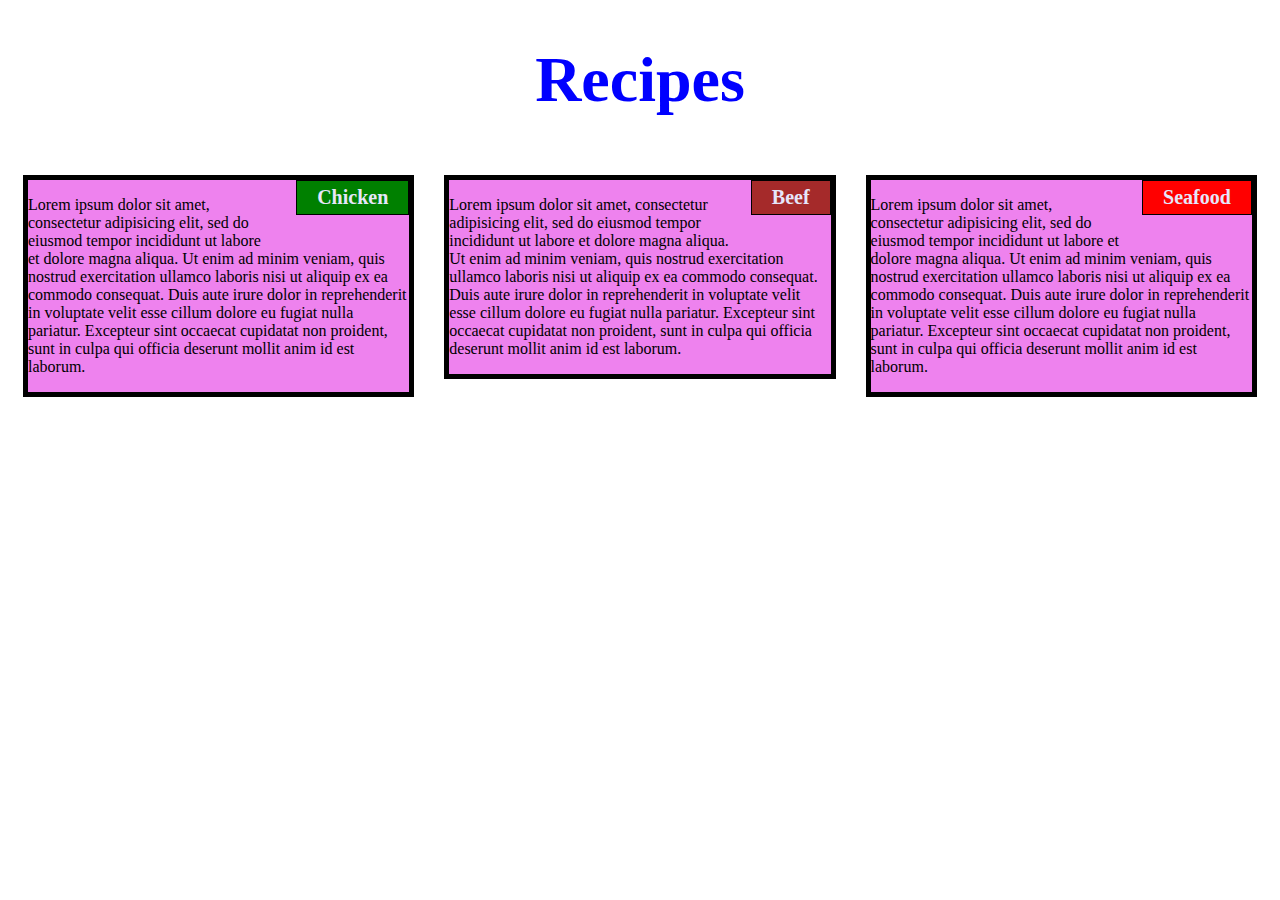
<file: mod2_solution/index.html>
<!DOCTYPE html>
<html lang="en" dir="ltr">
  <head>
    <meta charset="utf-8">
    <meta name="viewport" content="width=device-width, initial-scale=1.0">
    <title>Ethan's Module 2 Page</title>
    <link rel="stylesheet" type="text/css" href="https://ethan-briggs.github.io/mod2_solution/css/style.css">
  </head>
  <body>
    <h1>Recipes</h1>
<div class="row">

    <div class="col-lg-4 col-md-6 col-sm-12">
      <section>
         <h2 id="Chicken">Chicken</h2>
         <p id="p1">Lorem ipsum dolor sit amet, consectetur adipisicing elit, sed do eiusmod tempor incididunt ut labore et dolore magna aliqua. Ut enim ad minim veniam, quis nostrud exercitation ullamco laboris nisi ut aliquip ex ea commodo consequat. Duis aute irure dolor in reprehenderit in voluptate velit esse cillum dolore eu fugiat nulla pariatur. Excepteur sint occaecat cupidatat non proident, sunt in culpa qui officia deserunt mollit anim id est laborum.</p>
       </section>
    </div>

    <div class="col-lg-4 col-md-6 col-sm-12">
      <section>
        <h2 id="Beef">Beef</h2>
        <p id="p2">Lorem ipsum dolor sit amet, consectetur adipisicing elit, sed do eiusmod tempor incididunt ut labore et dolore magna aliqua. Ut enim ad minim veniam, quis nostrud exercitation ullamco laboris nisi ut aliquip ex ea commodo consequat. Duis aute irure dolor in reprehenderit in voluptate velit esse cillum dolore eu fugiat nulla pariatur. Excepteur sint occaecat cupidatat non proident, sunt in culpa qui officia deserunt mollit anim id est laborum.</p>
      </section>
    </div>

    <div class="col-lg-4 col-md-12 col-sm-12">
      <section>
        <h2 id="Seafood">Seafood</h2>
        <p id="p3">Lorem ipsum dolor sit amet, consectetur adipisicing elit, sed do eiusmod tempor incididunt ut labore et dolore magna aliqua. Ut enim ad minim veniam, quis nostrud exercitation ullamco laboris nisi ut aliquip ex ea commodo consequat. Duis aute irure dolor in reprehenderit in voluptate velit esse cillum dolore eu fugiat nulla pariatur. Excepteur sint occaecat cupidatat non proident, sunt in culpa qui officia deserunt mollit anim id est laborum.</p>
      </section>
    </div>

</div>

  </body>
</html>
</file>
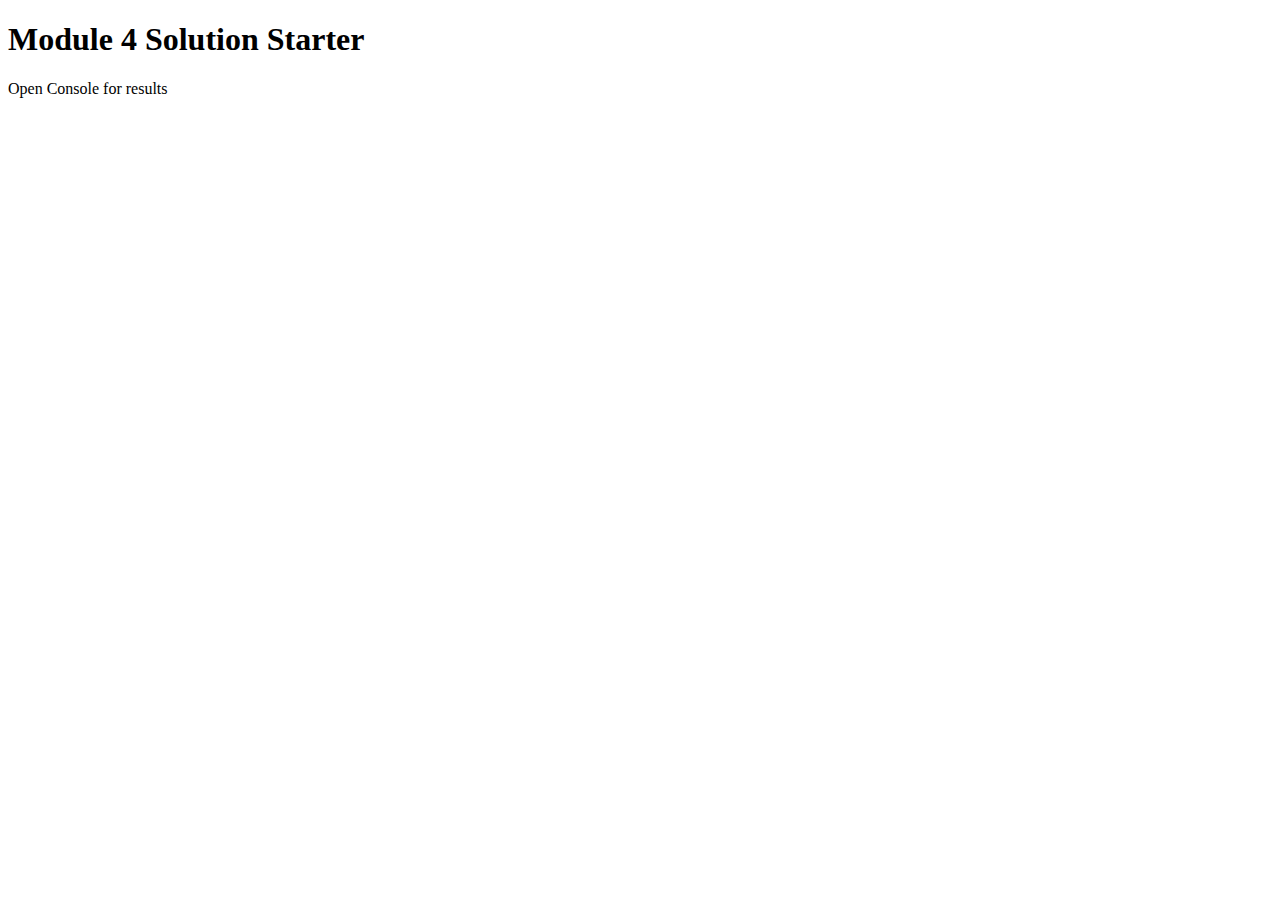
<file: mod4_solution/index.html>
<!DOCTYPE html>
<html>
  <head>
    <meta charset="utf-8" />
    <title>Module 4 Solution Starter</title>
    <script>
      var names = []; // DO NOT REMOVE
    </script>
    <script src="javascript/SpeakHello.js"></script>
    <script src="javascript/SpeakGoodbye.js"></script>
    <script src="javascript/script.js"></script>
  </head>
  <body>
    <h1>Module 4 Solution Starter</h1>
    <p>Open Console for results</p>
  </body>
</html>
</file>
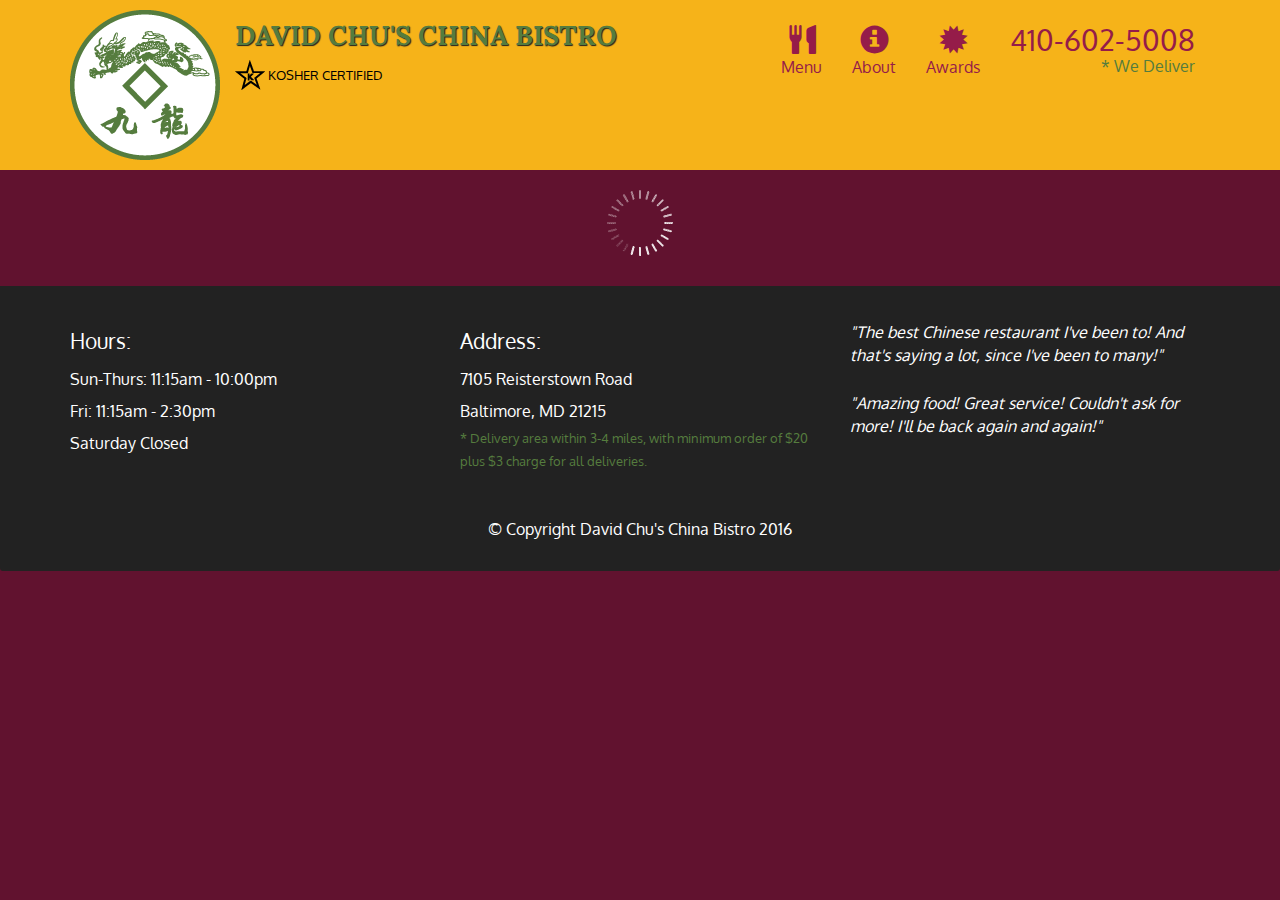
<file: mod5_solution/index.html>
<!doctype html>
<html lang="en">
  <head>
    <meta charset="utf-8">
    <meta http-equiv="X-UA-Compatible" content="IE=edge">
    <meta name="viewport" content="width=device-width, initial-scale=1">
    <title>David Chu's China Bistro</title>
    <link rel="stylesheet" href="css/bootstrap.min.css">
    <link rel="stylesheet" href="css/styles.css">
    <link href='https://fonts.googleapis.com/css?family=Oxygen:400,300,700' rel='stylesheet' type='text/css'>
    <link href='https://fonts.googleapis.com/css?family=Lora' rel='stylesheet' type='text/css'>
  </head>
<body>
  <header>
    <nav id="header-nav" class="navbar navbar-default">
      <div class="container">
        <div class="navbar-header">
          <a href="index.html" class="pull-left visible-md visible-lg">
            <div id="logo-img" alt="Logo image"></div>
          </a>

          <div class="navbar-brand">
            <a href="index.html"><h1>David Chu's China Bistro</h1></a>
            <p>
              <img src="images/star-k-logo.png" alt="Kosher certification">
              <span>Kosher Certified</span>
            </p>
          </div>

          <button id="navbarToggle" type="button" class="navbar-toggle collapsed" data-toggle="collapse" data-target="#collapsable-nav" aria-expanded="false">
            <span class="sr-only">Toggle navigation</span>
            <span class="icon-bar"></span>
            <span class="icon-bar"></span>
            <span class="icon-bar"></span>
          </button>
        </div>
        
        <div id="collapsable-nav" class="collapse navbar-collapse">
           <ul id="nav-list" class="nav navbar-nav navbar-right">
            <li id="navHomeButton" class="visible-xs active">
              <a href="index.html">
                <span class="glyphicon glyphicon-home"></span> Home</a>
            </li>
            <li id="navMenuButton">
              <a href="#" onclick="$dc.loadMenuCategories();">
                <span class="glyphicon glyphicon-cutlery"></span><br class="hidden-xs"> Menu</a>
            </li>
            <li>
              <a href="#">
                <span class="glyphicon glyphicon-info-sign"></span><br class="hidden-xs"> About</a>
            </li>
            <li>
              <a href="#">
                <span class="glyphicon glyphicon-certificate"></span><br class="hidden-xs"> Awards</a>
            </li>
            <li id="phone" class="hidden-xs">
              <a href="tel:410-602-5008">
                <span>410-602-5008</span></a><div>* We Deliver</div>
            </li>
          </ul><!-- #nav-list -->
        </div><!-- .collapse .navbar-collapse -->
      </div><!-- .container -->
    </nav><!-- #header-nav -->
  </header>

  <div id="call-btn" class="visible-xs">
    <a class="btn" href="tel:410-602-5008">
    <span class="glyphicon glyphicon-earphone"></span>
    410-602-5008
    </a>
  </div>
  <div id="xs-deliver" class="text-center visible-xs">* We Deliver</div>

  <div id="main-content" class="container"></div>

  <footer class="panel-footer">
    <div class="container">
      <div class="row">
        <section id="hours" class="col-sm-4">
          <span>Hours:</span><br>
          Sun-Thurs: 11:15am - 10:00pm<br>
          Fri: 11:15am - 2:30pm<br>
          Saturday Closed
          <hr class="visible-xs">
        </section>
        <section id="address" class="col-sm-4">
          <span>Address:</span><br>
          7105 Reisterstown Road<br>
          Baltimore, MD 21215
          <p>* Delivery area within 3-4 miles, with minimum order of $20 plus $3 charge for all deliveries.</p>
          <hr class="visible-xs">
        </section>
        <section id="testimonials" class="col-sm-4">
          <p>"The best Chinese restaurant I've been to! And that's saying a lot, since I've been to many!"</p>
          <p>"Amazing food! Great service! Couldn't ask for more! I'll be back again and again!"</p>
        </section>
      </div>
      <div class="text-center">&copy; Copyright David Chu's China Bistro 2016</div>
    </div>
  </footer>

  <!-- jQuery (Bootstrap JS plugins depend on it) -->
  <script src="js/jquery-2.1.4.min.js"></script>
  <script src="js/bootstrap.min.js"></script>
  <script src="js/ajax-utils.js"></script>
  <script src="js/script.js"></script>
</body>
</html>
</file>
<file: mod5_solution/css/styles.css>
body {
  font-size: 16px;
  color: #fff;
  background-color: #61122f;
  font-family: 'Oxygen', sans-serif;
}

/** HEADER **/
#header-nav {
  background-color: #f6b319;
  border-radius: 0;
  border: 0;
}

#logo-img {
  background: url('../images/restaurant-logo_large.png') no-repeat;
  width: 150px;
  height: 150px;
  margin: 10px 15px 10px 0;
}

.navbar-brand {
  padding-top: 25px;
}
.navbar-brand h1 { /* Restaurant name */
  font-family: 'Lora', serif;
  color: #557c3e;
  font-size: 1.5em;
  text-transform: uppercase;
  font-weight: bold;
  text-shadow: 1px 1px 1px #222;
  margin-top: 0;
  margin-bottom: 0;
  line-height: .75;
}
.navbar-brand a:hover, .navbar-brand a:focus {
  text-decoration: none;
}
.navbar-brand p { /* Kosher cert */
  color: #000;
  text-transform: uppercase;
  font-size: .7em;
  margin-top: 15px;
}
.navbar-brand p span { /* Star-K */
  vertical-align: middle;
}

#nav-list {
  margin-top: 10px;
}
#nav-list a {
  color: #951C49;
  text-align: center;
}
#nav-list a:hover {
  background: #E7E7E7;
}
#nav-list a span {
  font-size: 1.8em;
}

#phone {
  margin-top: 5px;
}
#phone a { /* Phone number */
  text-align: right;
  padding-bottom: 0;
}
#phone div { /* We Deliver */
  color: #557c3e;
  text-align: right;
  padding-right: 15px;
}

.navbar-header button.navbar-toggle, .navbar-header .icon-bar {
  border: 1px solid #61122f;
}
.navbar-header button.navbar-toggle {
  clear: both;
  margin-top: -30px;
}
/* END HEADER */

/* FOOTER */
.panel-footer {
  margin-top: 30px;
  padding-top: 35px;
  padding-bottom: 30px;
  background-color: #222;
  border-top: 0;
}
.panel-footer div.row {
  margin-bottom: 35px;
}
#hours, #address {
  line-height: 2;
}
#hours > span, #address > span {
  font-size: 1.3em;
}
#address p {
  color: #557c3e;
  font-size: .8em;
  line-height: 1.8;
}
#testimonials {
  font-style: italic;
}
#testimonials p:nth-child(2) {
  margin-top: 25px;
}
/* END FOOTER */



/* HOME PAGE */
.container .jumbotron {
  box-shadow: 0 0 50px #3F0C1F;
  border: 2px solid #3F0C1F;
}

#menu-tile, #specials-tile, #map-tile {
  height: 250px;
  width: 100%;
  margin-bottom: 15px;
  position: relative;
  border: 2px solid #3F0C1F;
  overflow: hidden;
}
#menu-tile:hover, #specials-tile:hover, #map-tile:hover {
  box-shadow: 0 1px 5px 1px #cccccc;
}
#menu-tile {
  background: url('../images/menu-tile.jpg') no-repeat;
  background-position: center;
}
#specials-tile {
  background: url('../images/specials-tile.jpg') no-repeat;
  background-position: center;
}
#menu-tile span, #specials-tile span, #map-tile span {
  position: absolute;
  bottom: 0;
  right: 0;
  width: 100%;
  text-align: center;
  font-size: 1.6em;
  text-transform: uppercase;
  background-color: #000;
  color: #fff;
  opacity: .8;
}
/* END HOME PAGE */

/* MENU CATEGORIES PAGE */
.category-tile { 
  position: relative;
  border: 2px solid #3F0C1F;
  overflow: hidden;
  width: 200px;
  height: 200px;
  margin: 0 auto 15px;
}
.category-tile span {
  position: absolute;
  bottom: 0;
  right: 0;
  width: 100%;
  text-align: center;
  font-size: 1.2em;
  text-transform: uppercase;
  background-color: #000;
  color: #fff;
  opacity: .8;
}
.category-tile:hover {
  box-shadow: 0 1px 5px 1px #cccccc;
}

#menu-categories-title + div {
  margin-bottom: 50px;
}
/* END MENU CATEGORIES PAGE */

/* SINGLE CATEGORY PAGE */
.menu-item-tile {
  margin-bottom: 25px;
}
.menu-item-tile hr {
  width: 80%;
}
.menu-item-tile .menu-item-price {
  font-size: 1.1em;
  text-align: right;
  margin-top: -15px;
  margin-right: -15px;
}
.menu-item-tile .menu-item-price span {
  font-size: .6em;
}
.menu-item-photo {
  position: relative;
  border: 2px solid #3F0C1F; 
  overflow: hidden;
  padding: 0;
  margin-right: -15px;
  margin-left: auto;
  margin-bottom: 20px;
  max-width: 250px;
}
.menu-item-photo div {
  position: absolute;
  bottom: 0;
  right: 0;
  width: 80px;
  background-color: #557c3e;
  text-align: center;
}
.menu-item-description {
  padding-right: 30px;
}
h3.menu-item-title {
  margin: 0 0 10px;
}
.menu-item-details {
  font-size: .9em;
  font-style: italic;
}
/* END SINGLE CATEGORY PAGE */


/********** Large devices only **********/
@media (min-width: 1200px) {
  .container .jumbotron {
    background: url('../images/jumbotron_1200.jpg') no-repeat;
    height: 675px;
  }
}

/********** Medium devices only **********/
@media (min-width: 992px) and (max-width: 1199px) {
  /* Header */
  #logo-img {
    background: url('../images/restaurant-logo_medium.png') no-repeat;
    width: 100px;
    height: 100px;
    margin: 5px 5px 5px 0;
  }
  /* End Header */

  /* Home Page */
  .container .jumbotron {
    background: url('../images/jumbotron_992.jpg') no-repeat;
    height: 558px;
  }
  /* End Home Page */
}

/********** Small devices only **********/
@media (min-width: 768px) and (max-width: 991px) {
  /* Home Page */
  .container .jumbotron {
    background: url('../images/jumbotron_768.jpg') no-repeat;
    height: 432px;
  }
  /* End Home Page */
}

/********** Extra small devices only **********/
@media (max-width: 767px) {
  /* Header */
  .navbar-brand {
    padding-top: 10px;
    height: 80px;
  }
  .navbar-brand h1 { /* Restaurant name */
    padding-top: 10px;
    font-size: 5vw; /* 1vw = 1% of viewport width */
  }
  .navbar-brand p { /* Kosher cert */
    font-size: .6em;
    margin-top: 12px;
  }
  .navbar-brand p img { /* Star-K */
    height: 20px;
  }

  #collapsable-nav a { /* Collapsed nav menu text */
    font-size: 1.2em;
  }
  #collapsable-nav a span { /* Collapsed nav menu glyph */
    font-size: 1em;
    margin-right: 5px;
  }

  #call-btn > a {
    font-size: 1.5em;
    display: block;
    margin: 0 20px;
    padding: 10px;
    border: 2px solid #fff;
    background-color: #f6b319;
    color: #951c49;
  }
  #xs-deliver {
    margin-top: 5px;
    font-size: .7em;
    letter-spacing: .1em;
    text-transform: uppercase;
  }
  /* End Header */

  /* Footer */
  .panel-footer section {
    margin-bottom: 30px;
    text-align: center;
  }
  .panel-footer section:nth-child(3) {
    margin-bottom: 0; /* margin already exists on the whole row */
  }
  .panel-footer section hr {
    width: 50%;
  }
  /* End Footer */

  /* Home Page */
  .container .jumbotron {
    margin-top: 30px;
    padding: 0;
  }
  #menu-tile, #specials-tile {
    width: 360px;
    margin: 0 auto 15px;
  }

  .menu-item-photo {
    margin-right: auto;
  }
  .menu-item-tile .menu-item-price {
    text-align: center;
  }
  .menu-item-description {
    text-align: center;;
  }
}


/********** Super extra small devices Only :-) (e.g., iPhone 4) **********/
@media (max-width: 479px) {
  /* Header */
  .navbar-brand h1 { /* Restaurant name */
    padding-top: 5px;
    font-size: 6vw;
  }
  /* End Header */
  
  /* Home page */
  #menu-tile, #specials-tile {
    width: 280px;
    margin: 0 auto 15px;
  }

  .col-xxs-12 {
    position: relative;
    min-height: 1px;
    padding-right: 15px;
    padding-left: 15px;
    float: left;
    width: 100%;
  }
}
</file>
